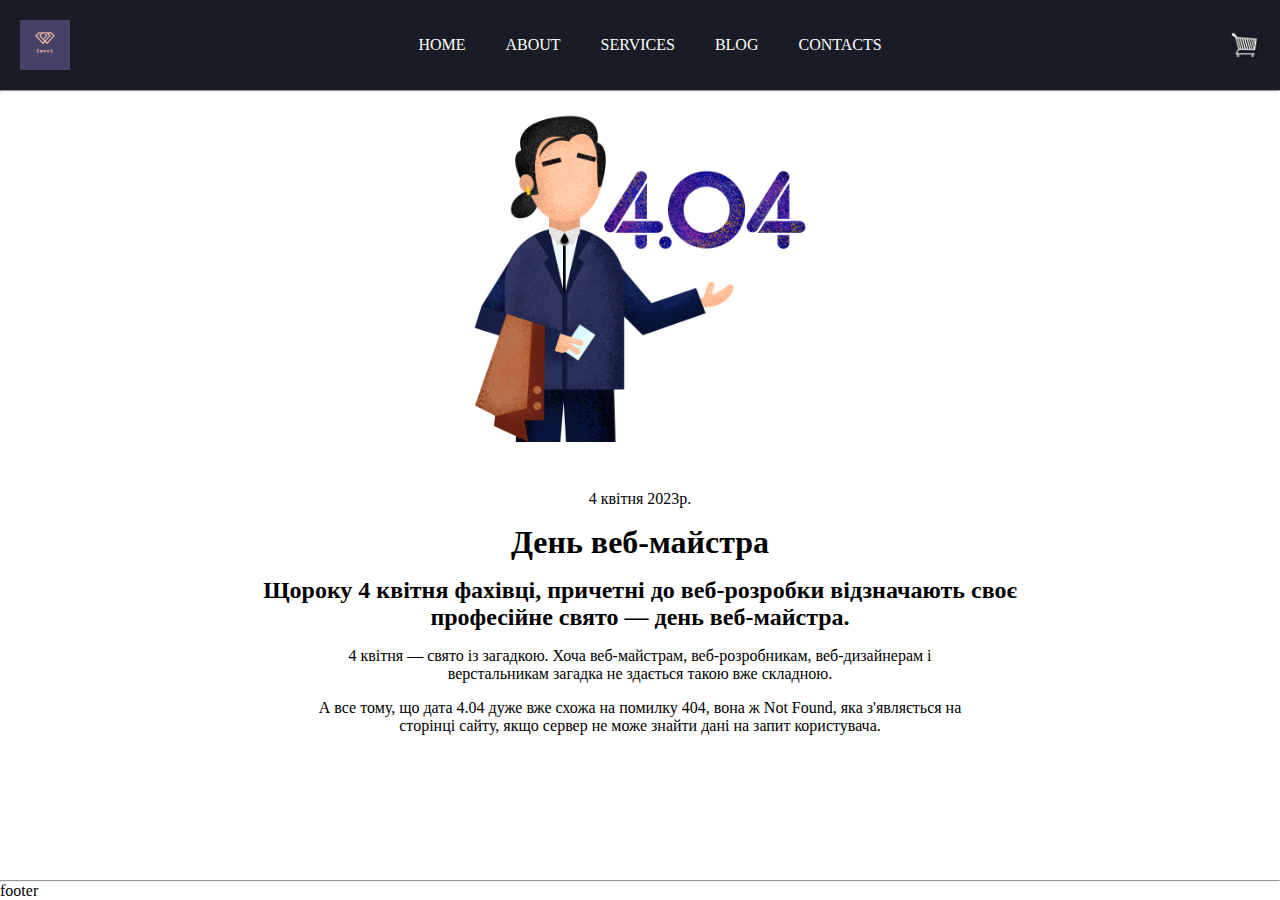
<file: index.html>
<!DOCTYPE html>
<html lang="en">
<head>
    <meta charset="UTF-8">
    <meta http-equiv="X-UA-Compatible" content="IE=edge">
    <meta name="viewport" content="width=device-width, initial-scale=1.0">
    <title>Document</title>
    <link rel="stylesheet" href="style.css">
</head>
<body>
    <div class="wrapper spaces">
        <header class="header">
            <div class="container flex">
            <a class="logo" href="">
                <img width="70" src="images/logo.png
                " alt="">
            </a>
            <nav >
                <ul class="navbar">
                    <li><a href="#">Home</a></li>
                    <li><a href="#">About</a></li>
                    <li><a href="#">Services</a></li>
                    <li><a href="#">Blog</a></li>
                    <li><a href="#">Contacts</a></li>
                </ul>
            </nav>
            <a class="cart" href="#">
                <img width="50" src="images/icons/cart.png" alt="">
            </a>
        </div>
        </header>
        <hr>
        <main class="main">
            <div class="main__container">
                <img class="main__img" src="images/203_b.jpg" alt="web-master">
                <div class="data">4 квітня 2023р.</div>
                <h1 class="main__title">День веб-майстра</h1>
                <h2 class="main__subtitle">Щороку 4 квітня фахівці, причетні до веб-розробки відзначають своє професійне свято — день веб-майстра.</h2>
                <div class="main__text">
                    <p>
                        4 квітня — свято із загадкою. Хоча веб-майстрам, веб-розробникам, веб-дизайнерам і верстальникам загадка не здається такою вже складною.
                    </p>
                    <p>А все тому, що дата 4.04 дуже вже схожа на помилку 404, вона ж Not Found, яка з'являється на сторінці сайту, якщо сервер не може знайти дані на запит користувача.</p>

                </div>


            </div>
        </main>
        <hr>
        <footer class="footer">footer</footer>

    </div>

</body>
</html>
</file>
<file: style.css>
* {
    margin: 0;
    padding: 0;
    box-sizing: border-box;
}

body {
    min-width: 320px;
    color: black;
}

h1, h2, h3, h4, h5, h6 {
    padding: 0;
    margin: 0;
}



img {
    width: 100%;
    height: 100%;
    display: block;
}

.header {
    background-color: #191C24;
    color: #fff;
}

.container {
    padding: 20px;
    margin: 0 auto;
    max-width: 1440px;
}

.logo {
    width: 50px;
}


.navbar {
    display: flex;
    gap: 40px;
}

ul {
    list-style-type: none;
}

.navbar a {
    color: inherit;
    text-decoration: none;
    text-transform: uppercase;
}

.navbar a:hover {
    text-decoration: underline;
}

.cart {
    width: 30px;
}

.wrapper {
    min-height: 100vh;
    margin: 0 auto;
    display: flex;
    flex-direction: column;
}

.main {
    text-align: center;
    flex: 1 1 auto;
}

.main__container {
    max-width: 1440px;
    margin: 0 auto;

}

.main__img {
    margin: 0 auto;
    max-width: 350px;
    margin-bottom: 3rem;
}

.main__title {
    margin-bottom: 1rem;

}

.main__subtitle {
    max-width: 850px;
    margin: 0 auto;
    margin-bottom: 1rem;
}

.main__text {
    max-width: 680px;
    margin: 0 auto;
}

.main__text p:not(:last-child) {
    margin-bottom: 1rem;
}

.data {
    margin-bottom: 1rem;
}

.flex {
    display: flex;
    justify-content: space-between;
    align-items: center;
}
.spaces {
}
</file>
